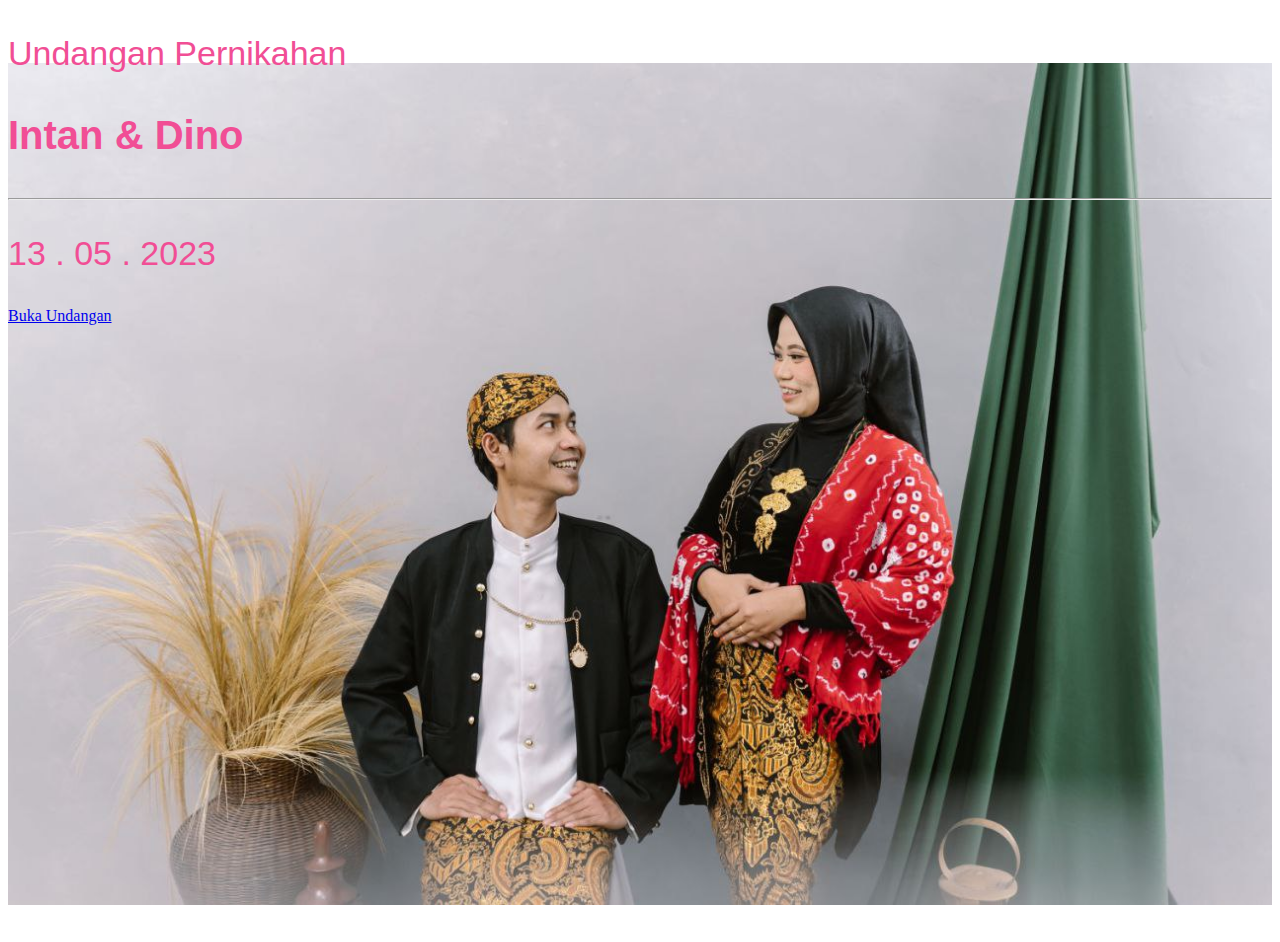
<file: index.html>
<!doctype html>
<html lang="en">
  <head>
    <!-- Required meta tags -->
    <meta charset="utf-8">
    <meta name="viewport" content="width=device-width, initial-scale=1, shrink-to-fit=no">

    <!-- Bootstrap CSS -->
    <link rel="stylesheet" href="https://cdn.jsdelivr.net/npm/bootstrap@4.6.2/dist/css/bootstrap.min.css" integrity="sha384-xOolHFLEh07PJGoPkLv1IbcEPTNtaed2xpHsD9ESMhqIYd0nLMwNLD69Npy4HI+N" crossorigin="anonymous">
    <link rel="stylesheet" href="assets/style/index.css">


    <!-- fonts -->
    <link rel="preconnect" href="https://fonts.googleapis.com">
    <link rel="preconnect" href="https://fonts.gstatic.com" crossorigin>
    <link href="https://fonts.googleapis.com/css2?family=Fira+Code:wght@500;600&display=swap" rel="stylesheet">

    <title>Intan & Dino</title>
  </head>
  <body>
  
   <div class="home-bg">
        <div class="container">
            <div class="row">
                <div class="col-md-10 col-md-offset-2 text-center">

                <div class="home__backgroud" >
                    <div class="text-wedding">
                        <p>Undangan Pernikahan</p>
                        <h3>Intan & Dino </h4>
                        <hr class="garis">
                        <p class="tanggal "> 13 . 05 . 2023</p>
                    </div>

                    
                 

                    <div class="link-open">
                        <a href="/detail.html">
                          
                          <!-- <audio controls autoplay>
                            <source src="/assets/image/Nuca & Mahalini - Janji Kita _ Lirik Lagu Indonesia.mp3" type="audio/mp3">
                        </audio> -->
                       
                        Buka Undangan
                        
                       
                          <!-- <div class="play-audio" style="display: none
                          ;">
                            <audio controls preload="auto" autoplay="autoplay" loop muted playsinline id="yourAudio">
                            
                              <source src="/assets/image/Nuca & Mahalini - Janji Kita _ Lirik Lagu Indonesia.mp3" type="audio/mpeg">
                            Your browser does not support the audio element.
                            </audio>
                          </div> -->
                       
                        </a>
                    </div>
                  </div>

                </div>
            </div>

        </div>
     
    </div>

    <script src="https://cdn.jsdelivr.net/npm/jquery@3.5.1/dist/jquery.slim.min.js" integrity="sha384-DfXdz2htPH0lsSSs5nCTpuj/zy4C+OGpamoFVy38MVBnE+IbbVYUew+OrCXaRkfj" crossorigin="anonymous"></script>
    <script src="https://cdn.jsdelivr.net/npm/bootstrap@4.6.2/dist/js/bootstrap.bundle.min.js" integrity="sha384-Fy6S3B9q64WdZWQUiU+q4/2Lc9npb8tCaSX9FK7E8HnRr0Jz8D6OP9dO5Vg3Q9ct" crossorigin="anonymous"></script>

  <script>
    window.onload = function() {
  audio.play().then(function() {
  // audio.play()
    

  // var nothing = new Audio('/assets/image/Nuca & Mahalini - Janji Kita _ Lirik Lagu Indonesia.mp3')
  container.addEventListener('click', () => {
      if(isPlaying) {
        console.log("clicked")
        audio.pause()
        isPlaying = false
        playButton.classList.remove('playing')
        playButton.innerHTML = 'Play'
      } else  {
        console.log("ok")
        audio.play()
        isPlaying = true
        playButton.classList.add('playing')
        playButton.innerHTML = 'Stop'
      }
    })

  }).catch(function(){
   alert('aduh., seperti nya browser anda belum support music nih, coba buka di google chrome ya! atau pencet tombol play')
   })

    

}
  </script>
    
  </body>
</html>
</file>
<file: assets/style/index.css>
.home-bg {
    /* border: 1px solid red; */
    background-image: url(/assets/image/jawa-2.jpg);
    height: 100vh; 
    background-position: center; 
    background-size: 100% !important;
    background-repeat: no-repeat;
    background-size: cover;

}

.text-wedding {
    /* border: 1px solid red; */
    margin-top: 10px;
    font-family: "Sacramento", Arial, serif;
   
}
.text-wedding p {
    /* border: 1px solid green; */
   
    font-size: 34px !important;
    color: #F14E95 !important
}
.text-wedding h3 {
    /* border: 1px solid green; */
    /* margin-top: -20px; */
    font-size: 40px !important;
    color: #F14E95 !important;
    font-weight: 600;
    
}




/* mode hp */
@media (max-width: 768px) { 
    .home-bg {
    /* height: 100vh; */
    width: 100% !important;
      /* border: 1px solid green; */
      background:url("/assets/image/jawa-figma.png") no-repeat;
      background-size: cover;
     
    
    }

    .text-wedding {
 
        margin-top: 10px;
   
        font-family: 'Fira Code', monospace;
       
    }
    .text-wedding p {
   
        font-size: 30px !important;     
        color: #000 !important;

        font-family: 'Fira Code', monospace;
      
    }
    .text-wedding h3 {
        font-size: 40px !important;
        color: #000 !important;
        font-weight: 600;
        position: relative;

        font-family: 'Fira Code', monospace;
        
    }

    .garis {
        margin-bottom: 20px;
        border: 1px solid #000;
        border-radius: 5px;
        width: 50%;
    }
    p.tanggal {
        font-size: 20px !important;
        color: #000 !important;
        font-weight: bold;
       
        font-family: 'Fira Code', monospace;
       
    }

    .link-open a {
      
        padding: 13px 20px;
        background-color: #000;
        color: aliceblue;
        text-decoration: none;
        cursor: pointer;
        border-radius: 5px;
        
    }





    .bg-cover {
        background-attachment: static;
        background-position: center;
        background-repeat: no-repeat;
        background-size: cover;
        height: 100vh;
    }

    .nama {
        /* border: 1px solid red; */
        margin-top: 60vh;
    }

    h4.intial {
        color: #fff ;
        letter-spacing: 2px !important;
        font-family: 'Fira Code', monospace;
        font-weight: bold;
        font-size: 30px;
    }

    hr.garis-nama {
        /* color: #fff; */
        border: 1px solid #fff;
        width: 70%;
    }

    .bagian {
        color: white;
        font-family: 'Fira Code', monospace;
        font-size: 17px;
        text-shadow: 2px 2px #000;
       
    }

    .simply-countdown {
        /* coutndown blocks */
        display: inline-block;
        width: 65px;
        height: 65px;
        background: rgba(241, 78, 149, 0.8);
        /* margin: 0 4px; */
        -webkit-border-radius: 50%;
        -moz-border-radius: 50%;
        -ms-border-radius: 50%;
        border-radius: 50%;
        /* position: relative; */
        animation: pulse 1s ease infinite;
    
        color: #fff !important;
        font-size: 13px;
        font-weight: bold;
        text-align: center;

        
      }

      @keyframes pulse {
        0% {
          transform: scale(1);
        }
        50% {
          transform: scale(1.05);
        }
        100% {
          transform: scale(1);
        }
      }

      .simply-countdown span {
       font-size: 25px;
        /* padding-top: 30px !important; */

      }



/* content -page */
      .content-page {
        margin-top: -36px;
        /* border: 1px solid red; */
        background-color: #777;
      }

      .ass {
        margin-top: 20px;
        text-align: center;
        color: #fff;
        font-size: 25px;
        font-family: 'Fira Code', monospace;
      }
      .sambutan {
        margin-top: 20px;
        text-align: center;
        color: #fff;
        font-size: 15px;
        font-family: 'Fira Code', monospace;
      }

      .img-fluid {
        width: 280px;
        background-size: cover;
        border-radius: 10px;
        box-shadow: 5px 5px 5px rgba(129, 123, 123, 0.993);
      }

      h3.name {
        /* border: 1px solid red; */
        margin-top: 20px;
        color: #fff;
        font-size: 20px;
        font-family: 'Fira Code', monospace;
      }

      p.anak {
        /* border: 1px solid red; */
        color: #fff;
        font-size: 13px;
        font-family: 'Fira Code', monospace;
      }
    

      .love-story {
        background-color: #cebba2;
      }

      .love {
        /* border: 1px solid red; */
        color: rgb(231, 93, 116);
        font-size: 25px;
        font-family: 'Fira Code', monospace;
      }

      p.moment {
        color: #000;
        font-size: 25px;
        font-family: 'Fira Code', monospace;
        margin-top: 50px;
      }

      .span-moment {
        color: rgb(231, 93, 116);
        font-size: 25px;
        font-family: 'Fira Code', monospace;
      }
/* 
      .bridge-moment {
        border: 1px solid red;
        height: 250px !important;
        width: 235px;
        
      } */

      .bride-atas img {
        /* border: 1px solid red; */
        margin-top: -65px;
        height: 230px;
      }


      .content-acara {
        /* background-color: #777; */
        margin-top: -60px;
      }

      .acara {
        color: #000;
        font-size: 25px;
        font-family: 'Fira Code', monospace;
      }

      .akad {
        margin-top: 20px;
        color: #000;
        font-size: 25px;
        font-family: 'Fira Code', monospace;
      }

      .jadwal {
        color: #000;
        font-size: 15px;
        font-family: 'Fira Code', monospace;
      }

      .maps-add {
        margin-top: 30px;
        margin-bottom: 20px;
        color: #000;
        font-size: 25px;
        font-family: 'Fira Code', monospace;
      }

      /* .slider-column {
        border: 1px solid red;
        height: ;
      } */

      /* .swiper-wrapper img {
     width: 320px;
     height: 213px;
      } */


      /* .swiper button-next::after button-prev::after {
       
         
          display: flex;
          align-items: center;
          justify-content: center;
          font-size: 0.75rem;
          font-weight: 800;
          padding: 1rem;
          width: 2rem;
          height: 2rem;
          opacity: 0.75;
          border-radius: 50%;
          color: white;
          background: black;
        }
       */

       /* .swiper-button-next::after {
        border: 1px solid red !important;
        display: flex;
        align-items: center;
        justify-content: center;
        font-size: 0.75rem;
        font-weight: 800;
        padding: 1rem;
        width: 2rem;
        height: 2rem;
        opacity: 0.75;
        border-radius: 50%;
        color: white;
        background: black;
       }  */

       /* .swiper-button-next {
        background-image: url(/assets/image/left.png);
        background-repeat: no-repeat;
        background-size: 100% auto;
        background-position: center;
        width: 20px;
      }
       */
      .swiper-button-next::after {
        display: none;
      }
      .swiper-button-prev::after {
        display: none;
      }

       /* .swiper-button-prev {
        border: 1px solid green;
        width: 20px !important;
        height: 20px !important;
       }
       */

       .container-audio {
        /* border: 1px solid red; */
        box-sizing: border-box;
        background: rgba(241, 78, 149, 0.8);
        color: white;
        cursor: pointer;
        /* padding: 16px 0 0 0; */
        margin: 0 auto;
        display: flex;
        position: relative;
        border-radius: 50px; 
        height: 60px;
        width: 60px;
        right: -160px;
        z-index: 1000;
        top: 90vh;
        text-align: center !important;
      }
      
      audio {
        display: none;
      }

      .play-button {
        text-align: center;
        display: inline-block;
        /* font-size: 25px !important; */
        margin-top: 20px;
        letter-spacing: 0.3px;
        /* padding: 5px; */
      }
      
      .play-button::before,
      .play-button.playing::before{
        content: '';
        /* font-size: 10px !important; */
        display: inline-block;
        border: 0;
        text-align: center;
        background: transparent;
        /* box-sizing: border-box; */
        width: 0;
        height: 12px;
        /* margin-right: 10px; */
      
        border-color: transparent transparent transparent #FFF;
        transition: 100ms all ease;
        cursor: pointer;
      
        /* // play state */
        /* border-style: solid; */
        /* border-width: 6px 0px 6px 8px; */
        /* z-index: 99999 !important; */
        z-index: 99999 !important;
        pointer-events: auto;
      }
      
      .play-button.playing::before {
        /* border-style: double; */
        /* border-width: 0px 0 0px 8px; */
        /* z-index: 99999 !important; */
        z-index: 99999 !important;
        pointer-events: auto;
      }
      


      
}
</file>
